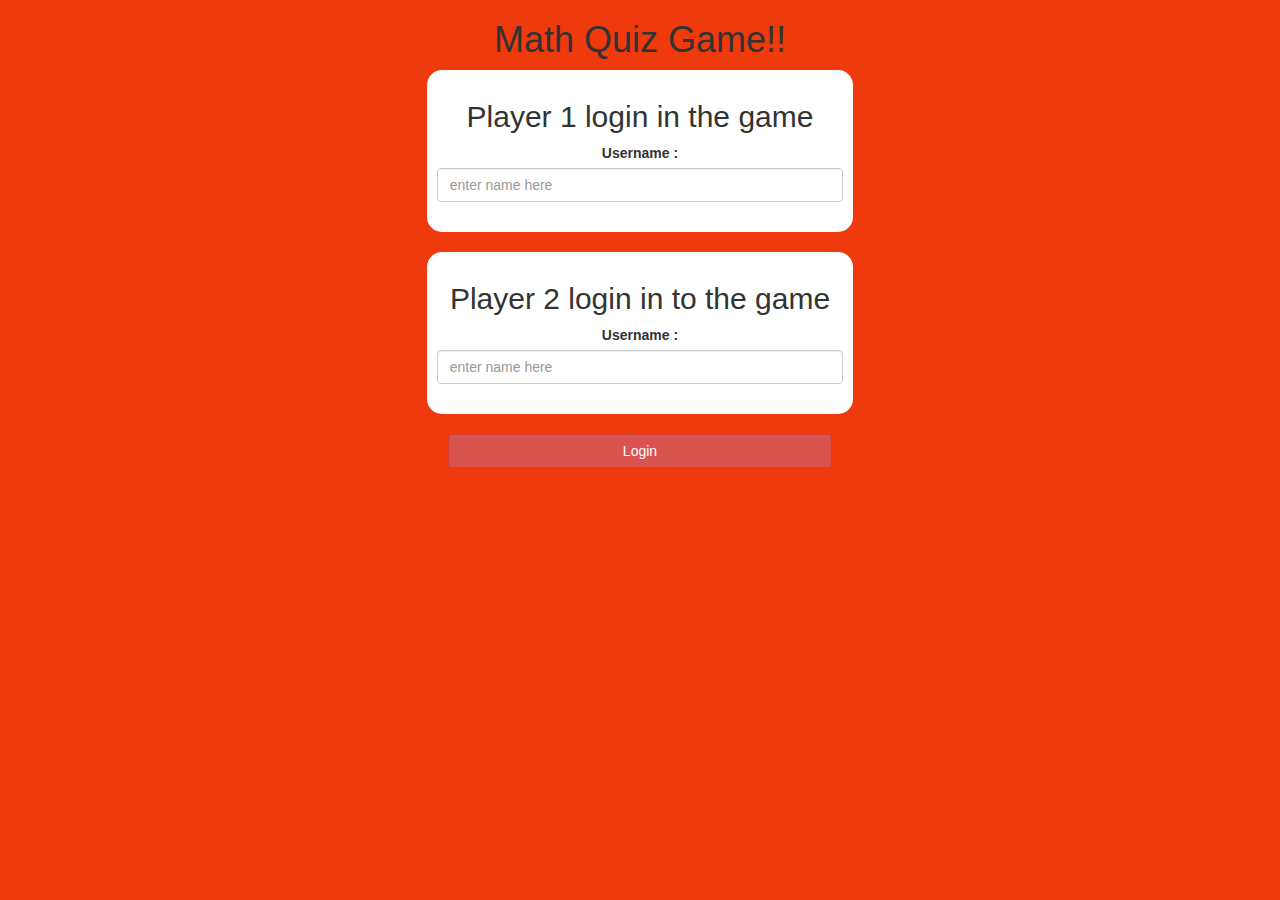
<file: index.html>
<!DOCTYPE html>
<html>
<head>
	<title>The Math Quiz game</title>

<meta name="viewport" content="width=device-width, initial-scale=1">
<link rel="stylesheet" href="https://maxcdn.bootstrapcdn.com/bootstrap/3.4.0/css/bootstrap.min.css">
<script src="https://ajax.googleapis.com/ajax/libs/jquery/3.4.1/jquery.min.js"></script>
<script src="https://maxcdn.bootstrapcdn.com/bootstrap/3.4.0/js/bootstrap.min.js"></script>

<link rel="stylesheet" type="text/css" href="game.css">

<script src="quiz_game_login.js"></script>
</head>
<body>
	<center>
        <h1> Math Quiz Game!! </h1>
		<div class="col-lg-4 col-md-4 col-sm-8 col-xs-11 log_in_div"> 
		<h2>Player 1 login in the game</h2>	
		<label> Username : </label>
		<input class="form-control" id="log1" placeholder="enter name here" >
		<br>
		</div>
		<br>
		

		<div class="col-lg-4 col-md-4 col-sm-8 col-xs-11 log_in_div">
         <h2> Player 2 login in to the game </h2>
		 <label> Username : </label>
        <input class="form-control" id="log2" placeholder="enter name here" >
		<br>
		</div>
		<br>

		<button style="width: 30%;" class="btn btn-danger" onclick="addUser()" > Login </button>

	</center>

</body>
</html>
</file>
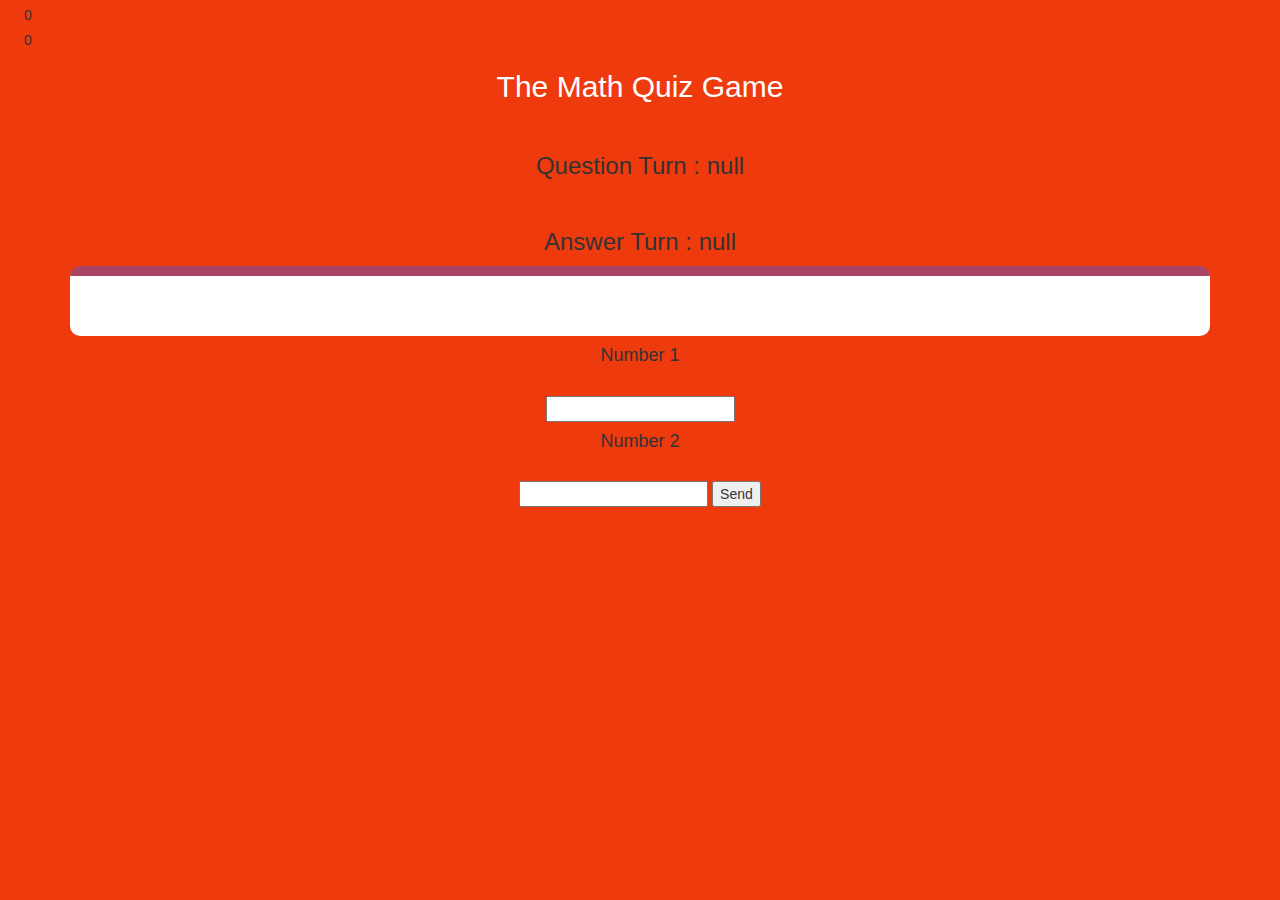
<file: quiz_game_page.html>
<html>

<head>
    <title> The Math Quiz Game! </title>

    <meta name="viewport" content="width=device-width, initial-scale=1">
<link rel="stylesheet" href="https://maxcdn.bootstrapcdn.com/bootstrap/3.4.0/css/bootstrap.min.css">
<script src="https://ajax.googleapis.com/ajax/libs/jquery/3.4.1/jquery.min.js"></script>
<script src="https://maxcdn.bootstrapcdn.com/bootstrap/3.4.0/js/bootstrap.min.js"></script>

<link rel="stylesheet" type="text/css" href="game.css">

<script src="quiz_game_page.js"></script>
</head>

<body>

     <h4 id="player1_name" ></h4> <span id="player1_score"></span>
<br>
<h4 id="player2_name" ></h4> <span id="player2_score"></span>

<div class="container">
    <center>
        <h2 style="color:white;" > The Math Quiz Game </h2>
        
        <br>
        <h3 id="question_turn"> Question turn  </h3>
        <br>
        <h3 id="answer_turn"> Answer Turn </h3>

        <div id="output"> 
        
          
           <br>
           <br>
           </div> 
           <div>
           <h4> Number 1 </h4> 
           <br>
           <input id="Number1" class="form-conrtol" >
            
           <h4> Number 2 </h4> 
           <br>
           <input id="Number2" class="form-conrtol" >

           <button id="Send_button" onclick="send()"  > Send </button>
        </div>
    </center>

</div>


<script src="quiz_game_page.js"  ></script>

</body>




</html>
</file>
<file: game.css>
body
{
	background:rgb(238, 58, 13);
}

	.log_in_div
	{
		background: white;
		padding: 10px;
		float: none;
		border-radius: 15px;
	}


#player1_name , #player2_name
{
	display: inline-block;
	margin-left: 20px;
}
#word
{
	width: 60%;
}
#word_display
{
	letter-spacing: 5px;
}
#output
{
background: white;
border-radius: 10px;
border-top: 10px solid #AA4465;
padding: 10px;
float: none;
text-align: left;
}
</file>
